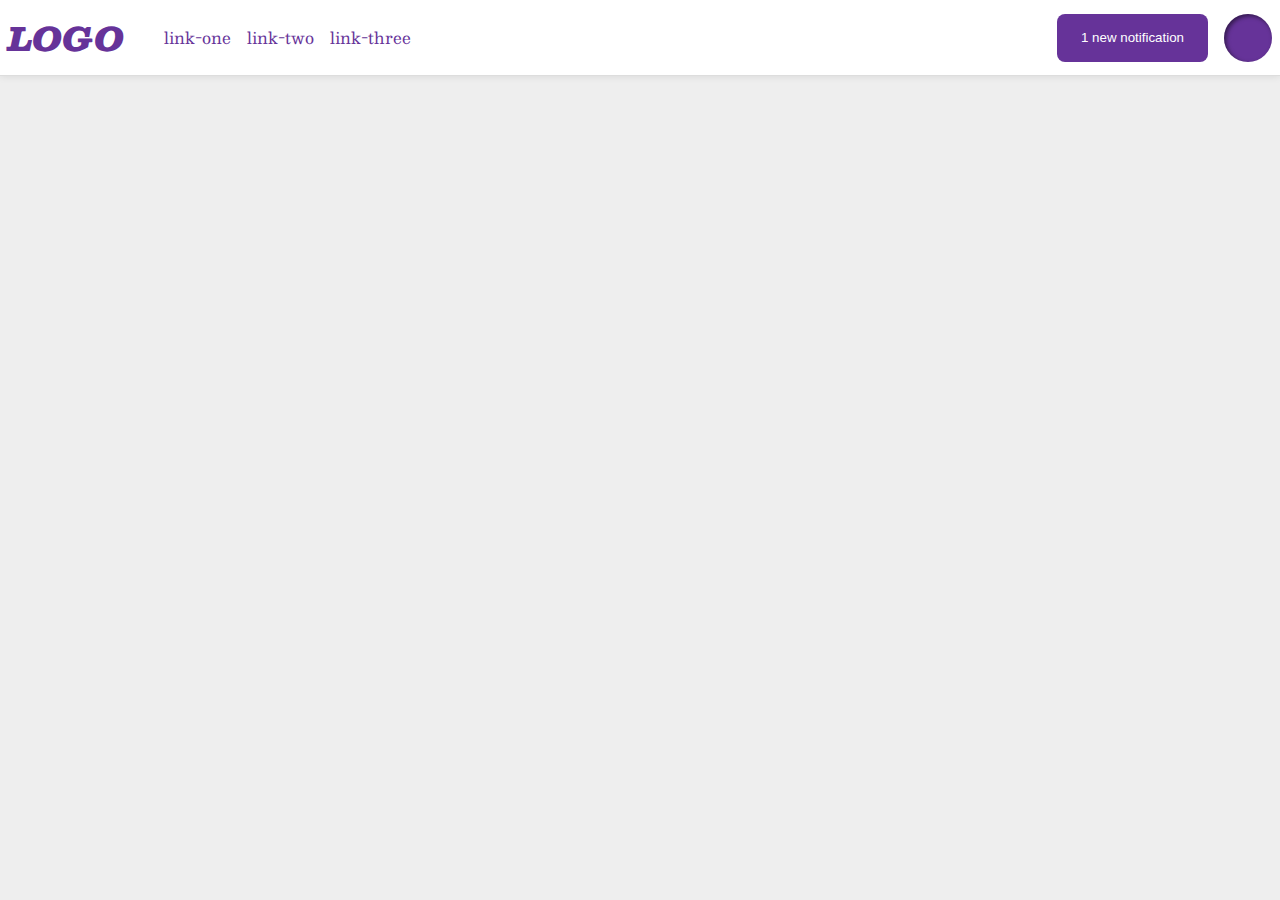
<file: foundations/flex/03-flex-header-2/index.html>
<!DOCTYPE html>
<html lang="en">
  <head>
    <meta charset="UTF-8">
    <meta http-equiv="X-UA-Compatible" content="IE=edge">
    <meta name="viewport" content="width=device-width, initial-scale=1.0">
    <title>Flex Header 2</title>
    <link rel="stylesheet" href="style.css">
  </head>
  <body>
    <div class="header">
      <div class="logo">
        LOGO
      </div>
      <ul class="links">
        <li><a href="https://google.com">link-one</a></li>
        <li><a href="https://google.com">link-two</a></li>
        <li><a href="https://google.com">link-three</a></li>
      </ul>
      <div class="right-side">
      <button class="notifications">
        1 new notification
      </button>
      <div class="profile-image"></div>
    </div>
    </div>
  </body>
</html>
</file>
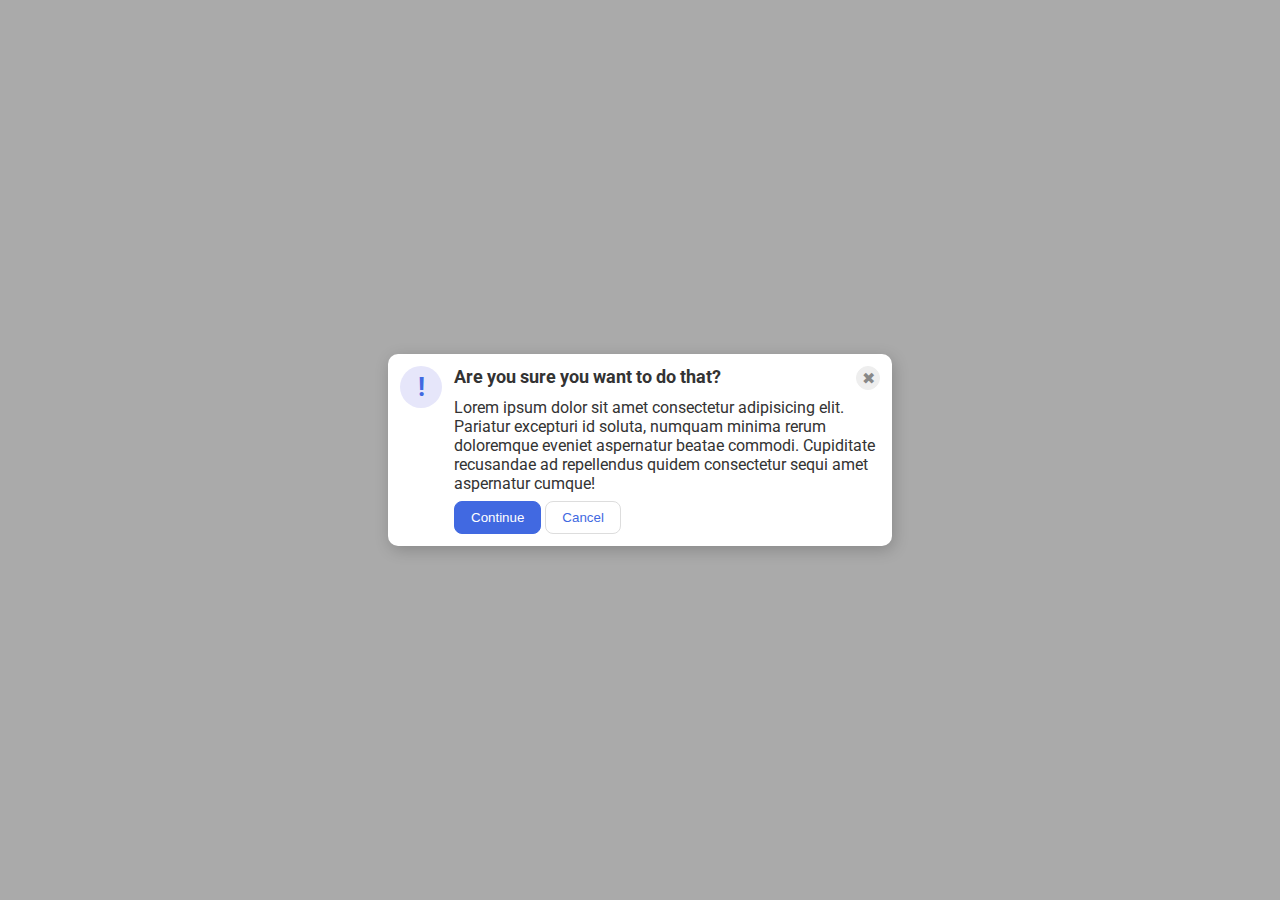
<file: foundations/flex/05-flex-modal/index.html>
<!DOCTYPE html>
<html lang="en">
  <head>
    <meta charset="UTF-8">
    <meta http-equiv="X-UA-Compatible" content="IE=edge">
    <meta name="viewport" content="width=device-width, initial-scale=1.0">
    <link rel="stylesheet" href="style.css">
    <title>Modal</title>
  </head>
  <body>
    <div class="modal">
      <div class="left-side">
        <div class="icon">!</div>
      </div>
      
      <div class="right-side">
        <div class="top-right">
          <div class="header">Are you sure you want to do that?</div>
          <button class="close-button">✖</button>
        </div>
        
        <div class="text">Lorem ipsum dolor sit amet consectetur adipisicing elit. Pariatur excepturi id soluta, numquam minima rerum doloremque eveniet aspernatur beatae commodi. Cupiditate recusandae ad repellendus quidem consectetur sequi amet aspernatur cumque!</div>
        
        <div>
          <button class="continue">Continue</button>
          <button class="cancel">Cancel</button>
        </div>
        
      </div>

    </div>
  </body>
</html>
</file>
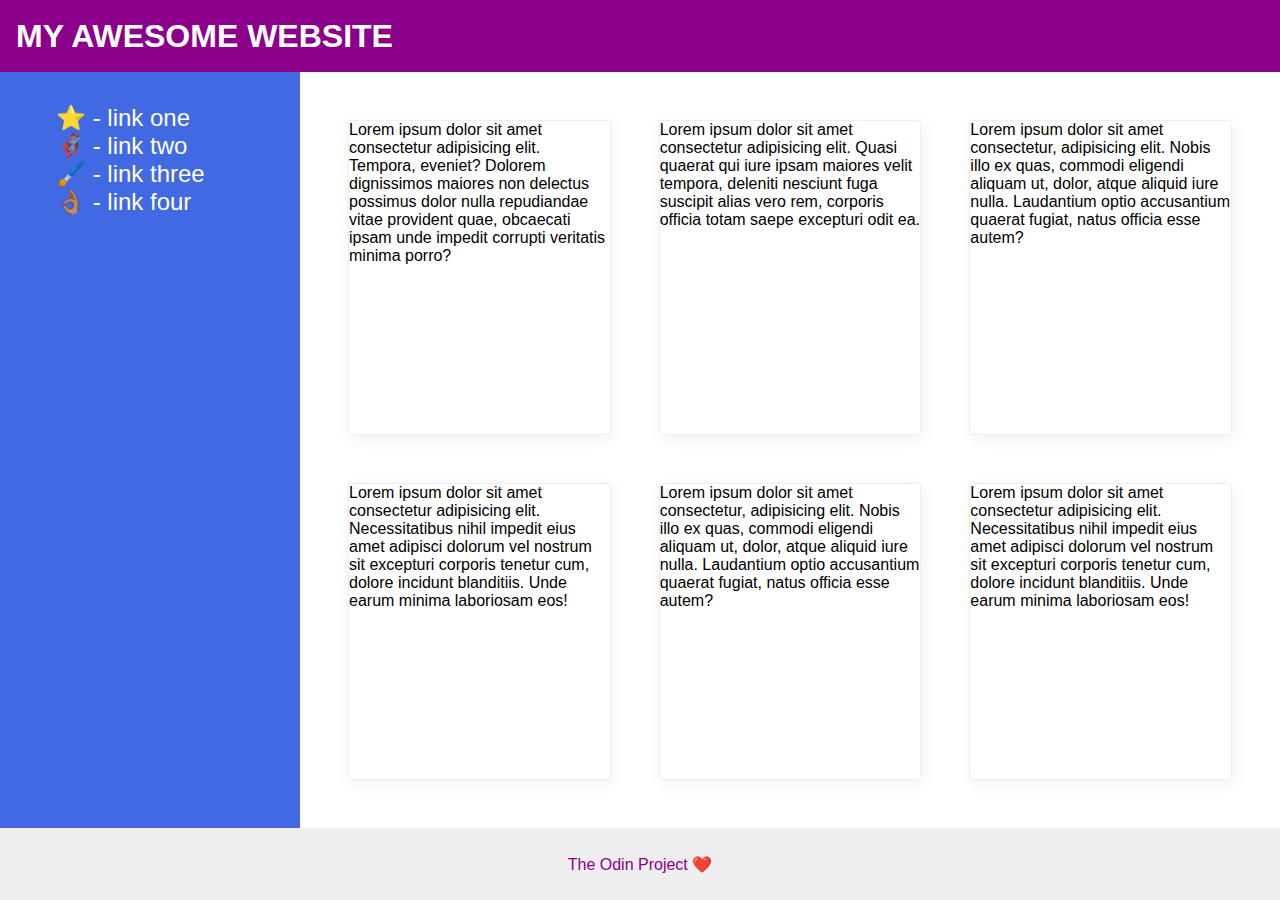
<file: foundations/flex/07-flex-layout-2/index.html>
<!DOCTYPE html>
<html lang="en">
  <head>
    <meta charset="UTF-8">
    <meta http-equiv="X-UA-Compatible" content="IE=edge">
    <meta name="viewport" content="width=device-width, initial-scale=1.0">
    <title>The Holy Grail</title>
    <link rel="stylesheet" href="style.css">
  </head>
  <body>
    <div class="header">
      MY AWESOME WEBSITE
    </div>

    <div class="content">
      <div class="sidebar">
        <ul>
          <li><a href="#">⭐ - link one</a></li>
          <li><a href="#">🦸🏽‍♂️ - link two</a></li>
          <li><a href="#">🖌️ - link three</a></li>
          <li><a href="#">👌🏽 - link four</a></li>
        </ul>
      </div>

      <div class="item-content">
        <div class="card">Lorem ipsum dolor sit amet consectetur adipisicing elit. Tempora, eveniet? Dolorem dignissimos maiores non delectus possimus dolor nulla repudiandae vitae provident quae, obcaecati ipsam unde impedit corrupti veritatis minima porro?</div>
        <div class="card">Lorem ipsum dolor sit amet consectetur adipisicing elit. Quasi quaerat qui iure ipsam maiores velit tempora, deleniti nesciunt fuga suscipit alias vero rem, corporis officia totam saepe excepturi odit ea.</div>
        <div class="card">Lorem ipsum dolor sit amet consectetur, adipisicing elit. Nobis illo ex quas, commodi eligendi aliquam ut, dolor, atque aliquid iure nulla. Laudantium optio accusantium quaerat fugiat, natus officia esse autem?</div>
        <div class="card">Lorem ipsum dolor sit amet consectetur adipisicing elit. Necessitatibus nihil impedit eius amet adipisci dolorum vel nostrum sit excepturi corporis tenetur cum, dolore incidunt blanditiis. Unde earum minima laboriosam eos!</div>
        <div class="card">Lorem ipsum dolor sit amet consectetur, adipisicing elit. Nobis illo ex quas, commodi eligendi aliquam ut, dolor, atque aliquid iure nulla. Laudantium optio accusantium quaerat fugiat, natus officia esse autem?</div>
        <div class="card">Lorem ipsum dolor sit amet consectetur adipisicing elit. Necessitatibus nihil impedit eius amet adipisci dolorum vel nostrum sit excepturi corporis tenetur cum, dolore incidunt blanditiis. Unde earum minima laboriosam eos!</div> 

      </div>
    </div>
    
    <div class="footer">
      The Odin Project ❤️
    </div>
  </body>
</html>
</file>
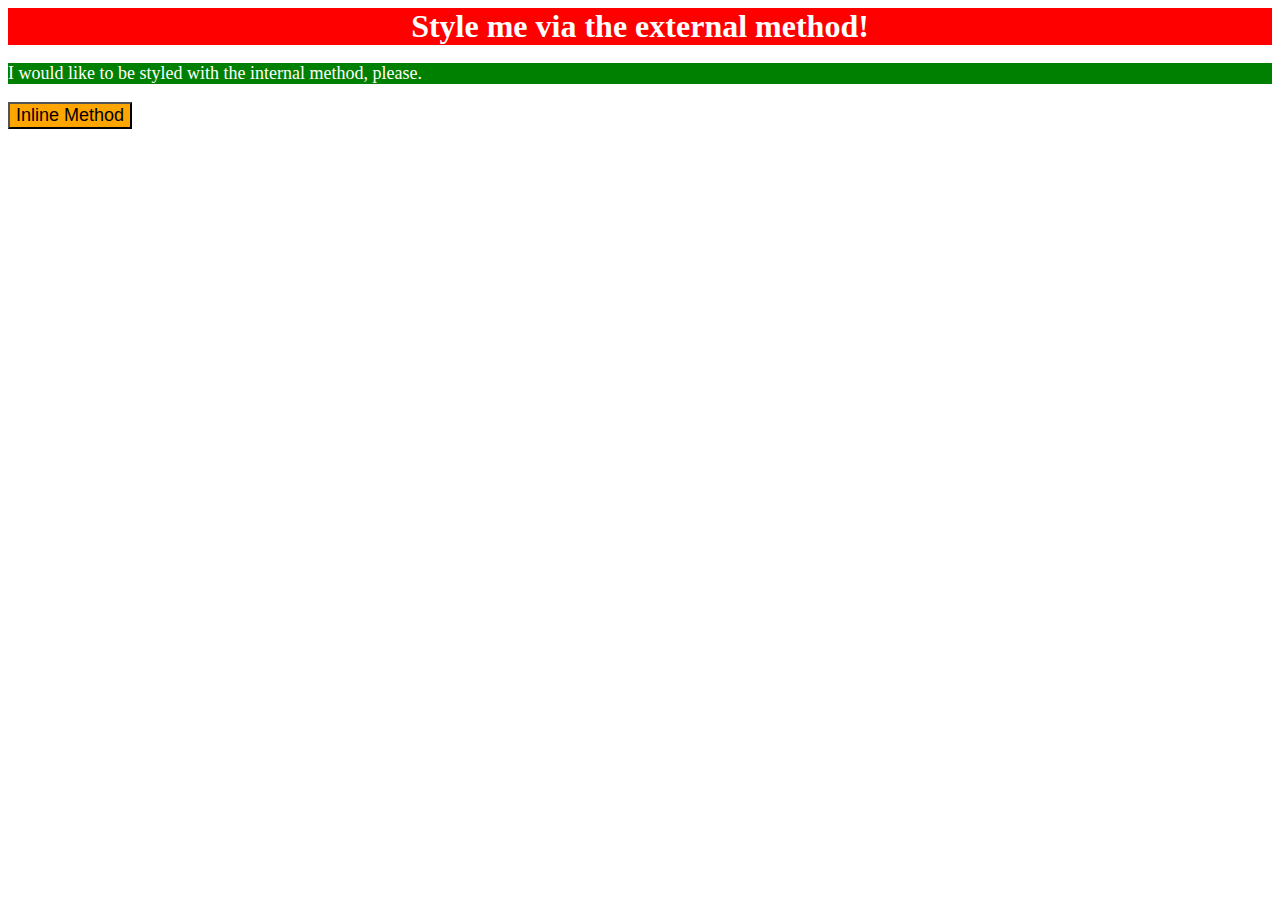
<file: foundations/intro-to-css/01-css-methods/index.html>
<!DOCTYPE html>
<html lang="en">
  <head>
    <meta charset="UTF-8">
    <meta http-equiv="X-UA-Compatible" content="IE=edge">
    <meta name="viewport" content="width=device-width, initial-scale=1.0">
    <link rel="stylesheet" href="style.css">
    <title>Methods for Adding CSS</title>
    <style>
      p {
        background-color: green;
        color: white;
        font-size: 18px;
      }
    </style>
  </head>
  <body>
    <div>Style me via the external method!</div>
    <p>I would like to be styled with the internal method, please.</p>
    <button style="background-color: orange; font-size: 18px;">Inline Method</button>
  </body>
</html>
</file>
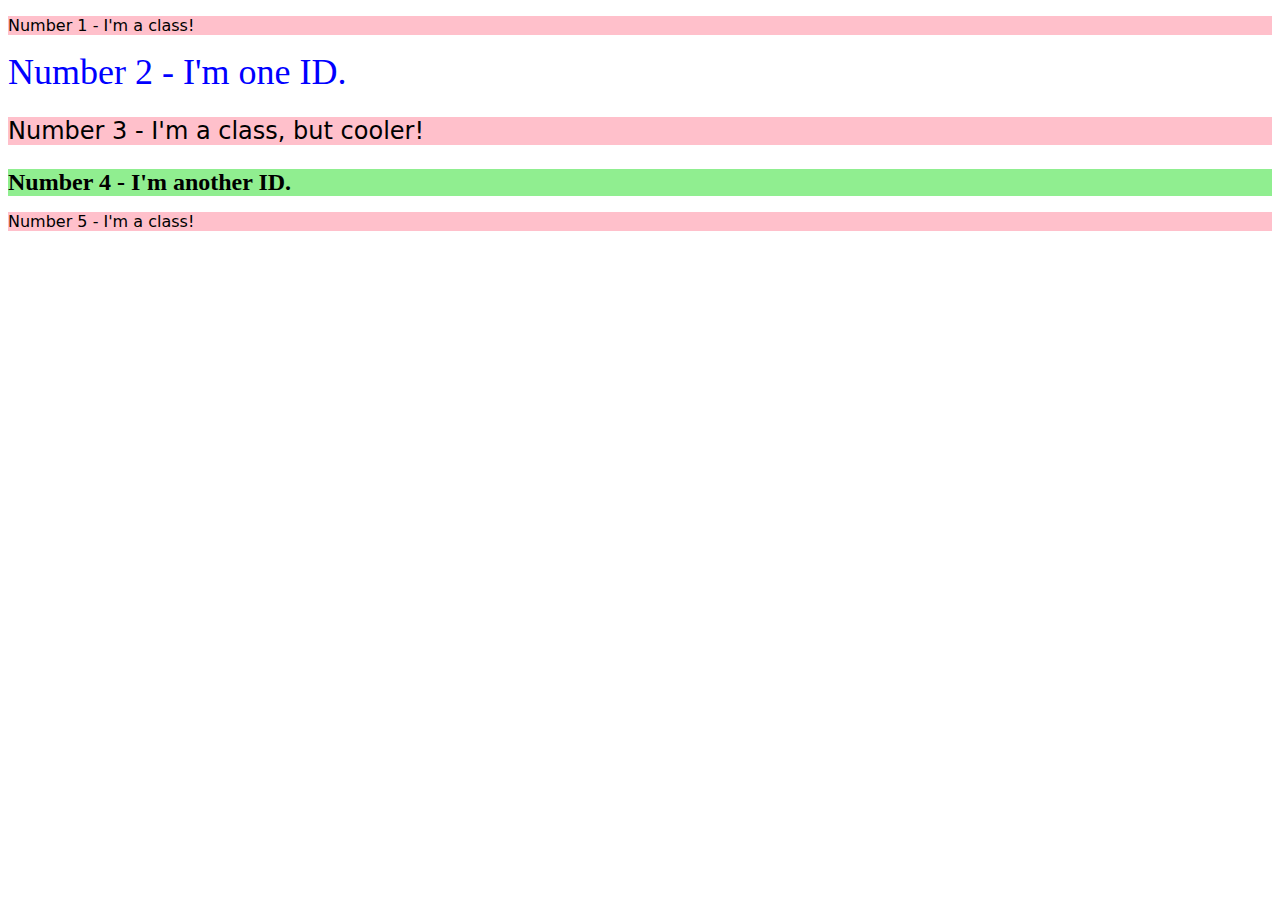
<file: foundations/intro-to-css/02-class-id-selectors/index.html>
<!DOCTYPE html>
<html lang="en">
  <head>
    <meta charset="UTF-8">
    <meta http-equiv="X-UA-Compatible" content="IE=edge">
    <meta name="viewport" content="width=device-width, initial-scale=1.0">
    <title>Class and ID Selectors</title>
    <link rel="stylesheet" href="style.css">
  </head>
  <body>
    <p class="odd">Number 1 - I'm a class!</p>
    <div id="second">Number 2 - I'm one ID.</div>
    <p class="odd third">Number 3 - I'm a class, but cooler!</p>
    <div id="fourth">Number 4 - I'm another ID.</div>
    <p class="odd">Number 5 - I'm a class!</p>
  </body>
</html>
</file>
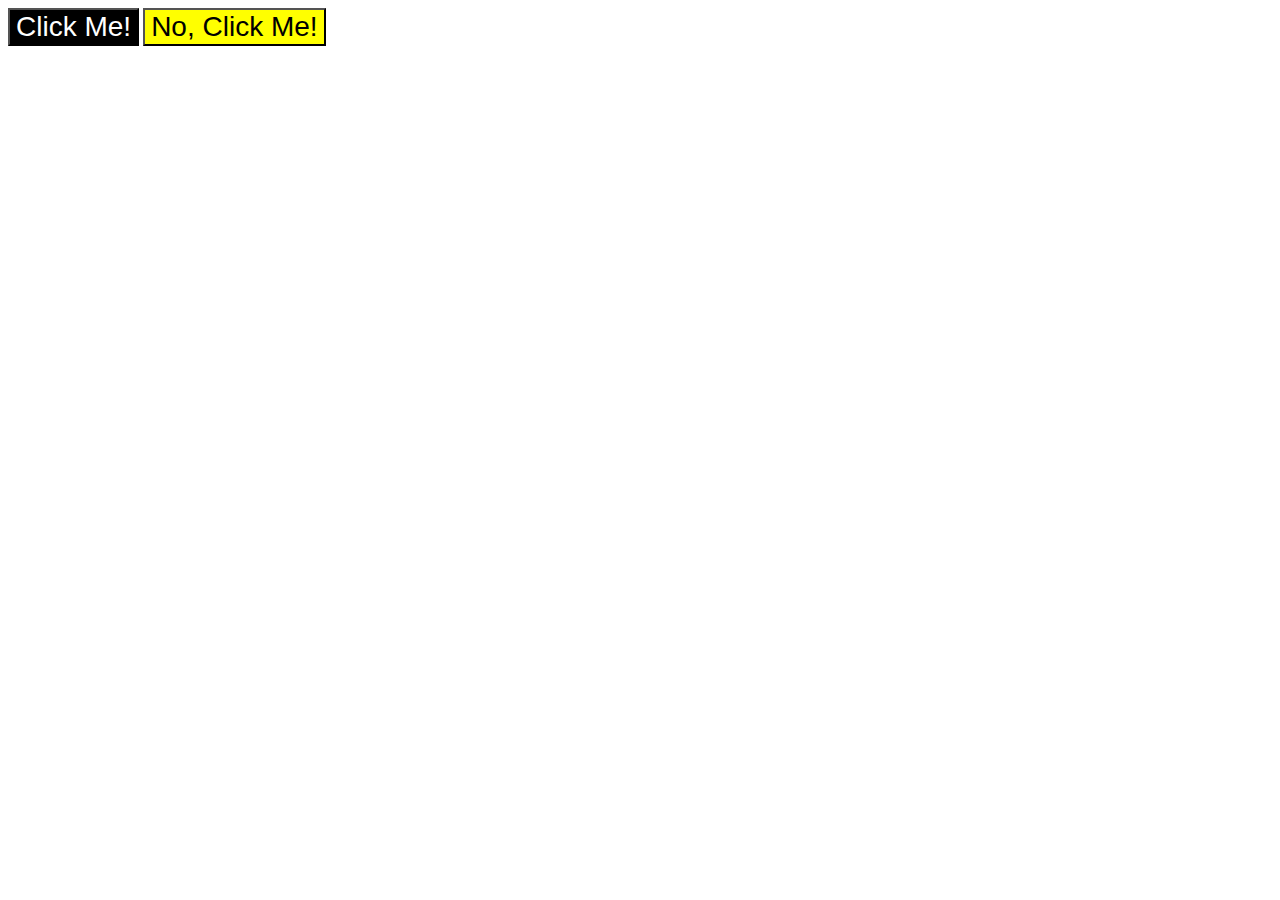
<file: foundations/intro-to-css/03-grouping-selectors/index.html>
<!DOCTYPE html>
<html lang="en">
  <head>
    <meta charset="UTF-8">
    <meta http-equiv="X-UA-Compatible" content="IE=edge">
    <meta name="viewport" content="width=device-width, initial-scale=1.0">
    <title>Grouping Selectors</title>
    <link rel="stylesheet" href="style.css">
  </head>
  <body>
    <button class="first both">Click Me!</button>
    <button class="second both">No, Click Me!</button>
  </body>
</html>
</file>
<file: foundations/flex/03-flex-header-2/style.css>
/* this is some magical font-importing.  
you'll learn about it later. */
@import url('https://fonts.googleapis.com/css2?family=Besley:ital,wght@0,400;1,900&display=swap');

body {
  margin: 0;
  background: #eee;
  font-family: Besley, serif;
}

.header {
  background: white;
  border-bottom: 1px solid #ddd;
  box-shadow: 0 0 8px rgba(0,0,0,.1);
  padding: 8px;
  display: flex;
  align-items: center;
}

.profile-image {
  background: rebeccapurple;
  box-shadow: inset 2px 2px 4px rgba(0,0,0,.5);
  border-radius: 50%;
  width: 48px;
  height: 48px;
}

.logo {
  color: rebeccapurple;
  font-size: 32px;
  font-weight: 900;
  font-style: italic;
}

button {
  border: none;
  border-radius: 8px;
  background: rebeccapurple;
  color: white;
  padding: 8px 24px;
}

a {
  /* this removes the line under our links */
  text-decoration: none;
  color: rebeccapurple;
}

ul {
  list-style-type: none;
  display: flex;
  gap: 16px;
}

.right-side {
  display: flex;
  gap: 16px;
  margin-left: auto;
}
</file>
<file: foundations/flex/05-flex-modal/style.css>
@import url('https://fonts.googleapis.com/css2?family=Roboto:wght@400;700&display=swap');

html, body {
  height: 100%;
}

body {
  font-family: Roboto, sans-serif;
  margin: 0;
  background: #aaa;
  color: #333;
  /* I'll give you this one for free lol */
  display: flex;
  align-items: center;
  justify-content: center;
}

.modal {
  background: white;
  width: 480px;
  border-radius: 10px;
  box-shadow: 2px 4px 16px rgba(0,0,0,.2);
  display: flex;
  padding: 12px;
}

.header {
  font-weight: bold;
  font-size: large;
}

.top-right {
  display: flex;
  justify-content: space-between;
}

.icon {
  color: royalblue;
  font-size: 26px;
  font-weight: 700;
  background: lavender;
  width: 42px;
  height: 42px;
  border-radius: 50%;
  display: flex;
  align-items: center;
  justify-content: center;
  margin-right: 12px;
}

.close-button {
  background: #eee;
  border-radius: 50%;
  color: #888;
  font-weight: 400;
  font-size: 16px;
  height: 24px;
  width: 24px;
  display: flex;
  align-items: center;
  justify-content: center;
  border: 1px solid #eee;
  padding: 0;
}

button {
  cursor: pointer;
  padding: 8px 16px;
  border-radius: 8px;
}

button.continue {
  background: royalblue;
  border: 1px solid royalblue;
  color: white;
}

button.cancel {
  background: white;
  border: 1px solid #ddd;
  color: royalblue;
}

.right-side {
  display: flex;
  flex-direction: column;
  gap: 8px;
}
</file>
<file: foundations/flex/07-flex-layout-2/style.css>
body {
  font-family: -apple-system, BlinkMacSystemFont, 'Segoe UI', Roboto, Oxygen, Ubuntu, Cantarell, 'Open Sans', 'Helvetica Neue', sans-serif;
  margin: 0;
  min-height: 100vh;
  display: flex;
  flex-direction: column;
  justify-content: space-between;
}

.header {
  height: 72px;
  background: darkmagenta;
  color: white;
  font-size: 32px;
  font-weight: 900;
  display: flex;
  align-items: center;
  padding-left: 16px;
}

.content {
  display: flex;
  flex-grow: 1;
}

.footer {
  height: 72px;
  background: #eee;
  color: darkmagenta;
  display: flex;
  justify-content: center;
  align-items: center;
}

.sidebar {
  width: 300px;
  background: royalblue;
  box-sizing: border-box;
  flex-shrink: 0;
  padding: 16px;
  flex-grow: 1;
}

.item-content {
  display: flex;
  padding: 48px;
  gap: 48px;
  flex-wrap: wrap;
}

.card {
  border: 1px solid #eee;
  box-shadow: 2px 4px 16px rgba(0,0,0,.06);
  border-radius: 4px;
  flex: 1 0 250px;
}

li {
  font-size: 24px;
  list-style: none;
}

a {
  text-decoration: none;
  color: white;
}
</file>
<file: foundations/intro-to-css/01-css-methods/style.css>
div {
    background-color: red;
    color: white;
    font-size: 32px;
    text-align: center;
    font-weight: bold;
}
</file>
<file: foundations/intro-to-css/02-class-id-selectors/style.css>
.odd {
 background-color: pink;
 font-family: Verdana, 'DejaVu Sans', 'sans-serif';
}

#second {
color: blue;
font-size: 36px;
}

.third {
font-size: 24px;
}

#fourth {
background-color: lightgreen;
font-size: 24px;
font-weight: bold;
}
</file>
<file: foundations/intro-to-css/03-grouping-selectors/style.css>
.first {
    background-color: black;
    color: white;
}

.second {
    background-color: yellow;
}

.both {
    font-size: 28px;
    font-family: Helvetica, 'Times New Roman', sans-serif;
}
</file>
